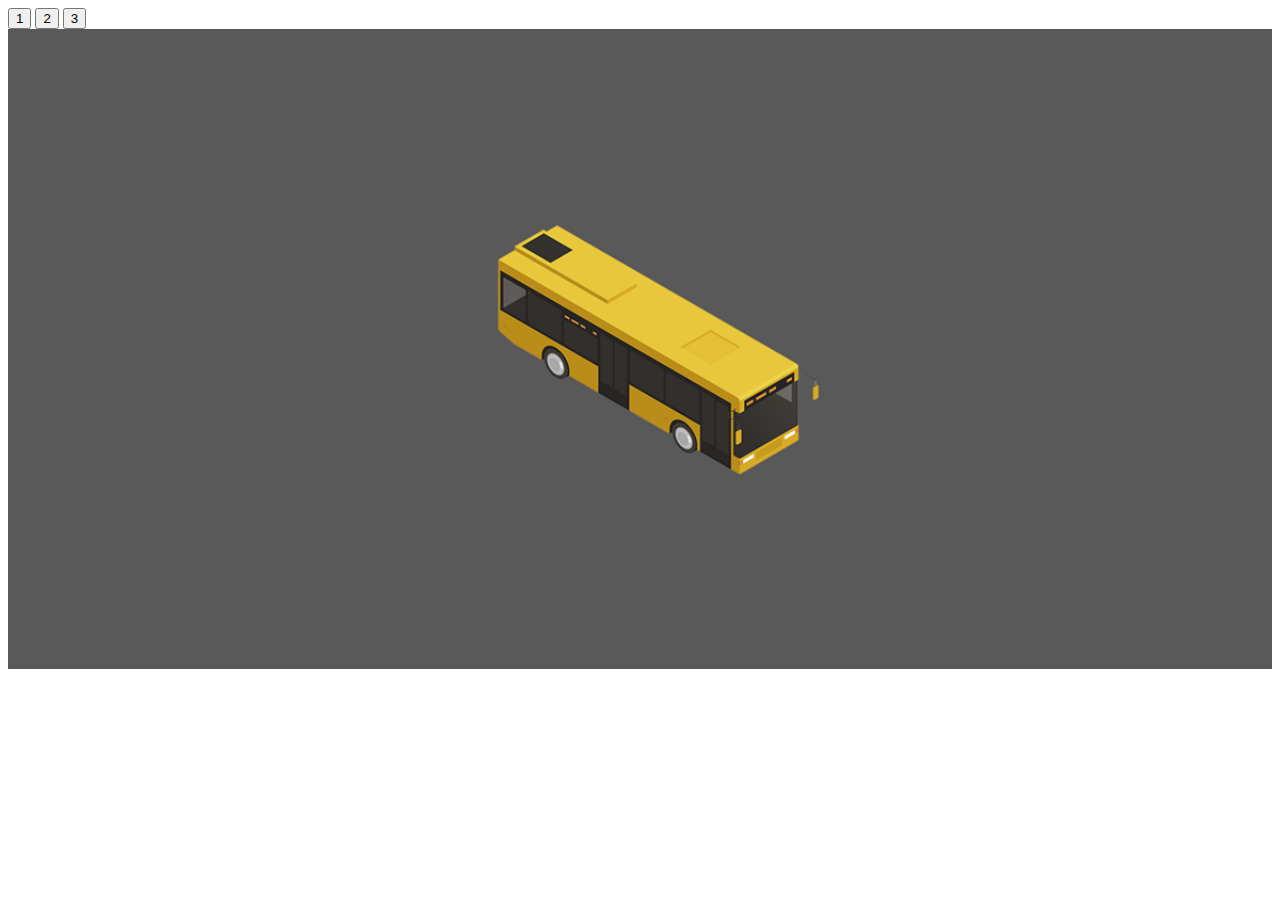
<file: html/index.html>
<!DOCTYPE html>
<html lang="ko">
<head>
    <meta charset="UTF-8">
    <meta name="viewport" content="width=device-width, initial-scale=1.0">
    <script src="https://code.jquery.com/jquery-3.7.1.min.js" integrity="sha256-/JqT3SQfawRcv/BIHPThkBvs0OEvtFFmqPF/lYI/Cxo=" crossorigin="anonymous"></script>
    <link href="../css/main.css" rel="stylesheet">
    <title>Hi!</title>
</head>
<body>

    <div>
    <button class="slide-1">1</button>
    <button class="slide-2">2</button>
    <button class="slide-3">3</button>
    </div>

    
    <div style="overflow: hidden; height: 30%;">
        <div class="slide-container">
          <div class="slide-box">
            <img src="../imgs/car1.png">
          </div>
          <div class="slide-box">
            <img src="../imgs/car2.png">
          </div>
          <div class="slide-box">
            <img src="../imgs/car3.png">
          </div>
        </div>
     </div> 

<script>
    $('.slide-1').on('click', function() {
  $('.slide-container').css('transform', 'translateX(0vw)');
    });
    $('.slide-2').on('click', function() {
  $('.slide-container').css('transform', 'translateX(-100vw)');
    });

    $('.slide-3').on('click', function() {
  $('.slide-container').css('transform', 'translateX(-200vw)');
    });

</script>

</body>
</html>
</file>
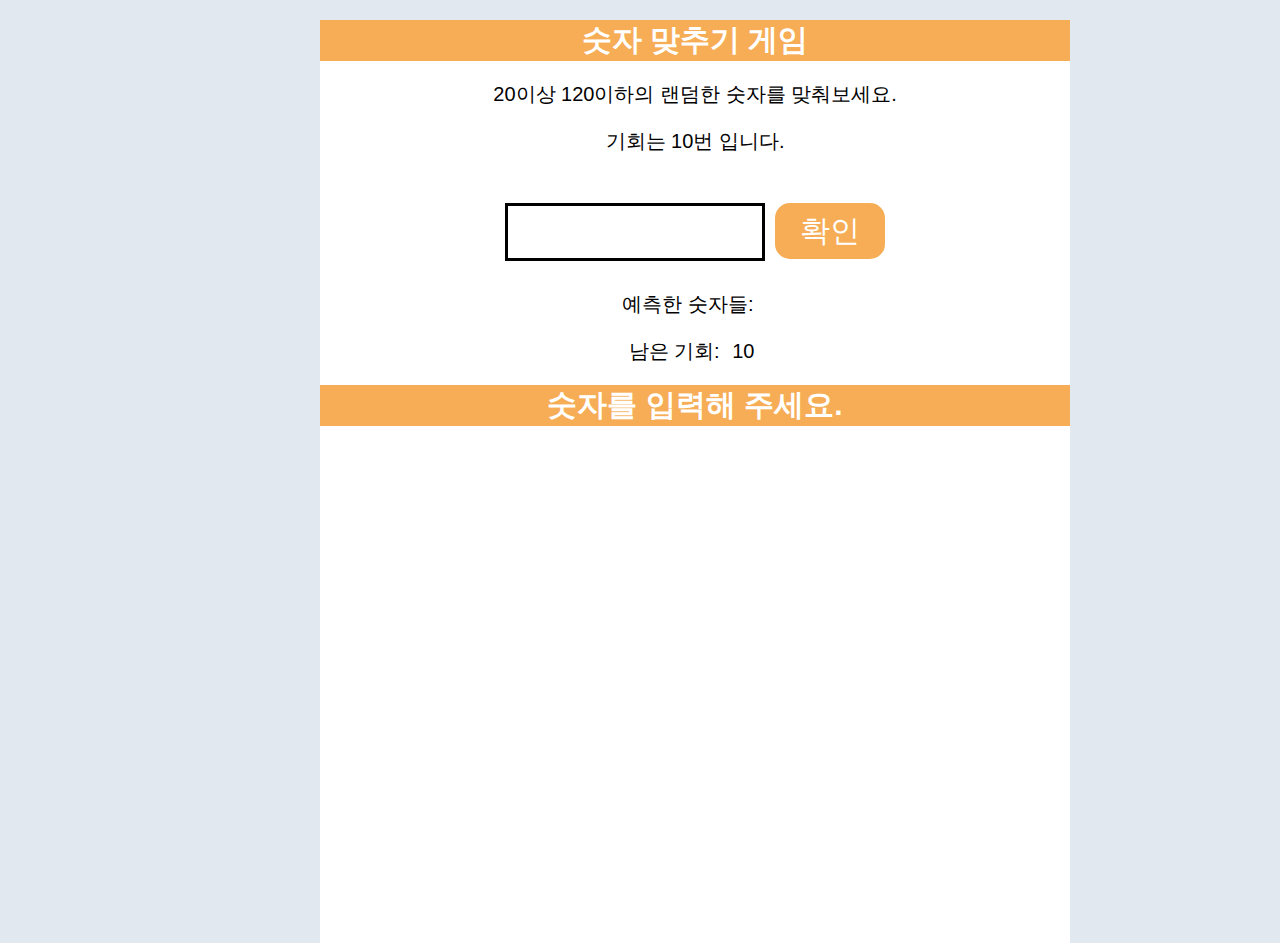
<file: NumGuessGame_Quiz/index.html>
<!DOCTYPE html>
<html lang="en">
  <head>
    <meta charset="UTF-8" />
    <meta name="viewport" content="width=device-width, initial-scale=1.0" />
    <meta http-equiv="X-UA-Compatible" content="ie=edge" />
    <title>Number Guessing Game</title>
    <link rel="stylesheet" href="style.css" />
  </head>
  <body>
    <div id="container">
      <h1>숫자 맞추기 게임</h1>
      <p>20이상 120이하의 랜덤한 숫자를 맞춰보세요.</p>
      <p>기회는 10번 입니다.</p>
      <br />
      <div id="wrapper">
        <form class="form">
          <input type="text" id="guessField" class="guessField" />
          <button type="submit" id="submitButton" class="guessSubmit">
            확인
          </button>
        </form>
        <div class="resultParas">
          <p>예측한 숫자들: <span class="guesses"></span></p>
          <p>남은 기회: <span class="lastResult">10</span></p>
          <p class="guessingResult"></p>
        </div>
        <div class="circleArea">
          <div class="answerCircleArea"></div>
          <div class="guessCircleArea"></div>
        </div>
      </div>
    </div>
    <script src="app.js"></script>
  </body>
</html>
</file>
<file: css/main.css>
.slide-container {
    width: 300vw;
    height: 30vw;
    transition: all 1s;
  }
  .slide-box {
    width: 100vw;
    float: left;
  }
  .slide-box img {
    width: 100%;
  }
</file>
<file: NumGuessGame_Quiz/style.css>
html {
  font-family: sans-serif;
}

body {
  background-color: #e2e8f0;
  width: 50%;
  max-width: 750px;
  min-width: 480px;
  margin: auto;
}

#container {
  width: 750px;
  height: 900px;
  background-color: white;
}

.lastResult {
  color: black;
  padding: 7px;
}

.guesses {
  color: black;
  padding: 7px;
}

form {
  display: flex;
  margin: 10px 0;
}

#submitButton {
  width: 110px;
  height: 56px;
  color: #fff;
  background-color: #f6ad55;
  color: white;
  border-radius: 15px;
  font-size: 30px;
  border-style: none;
  margin-left: 10px;
}

#submitButton:hover {
  background-color: #e3e3e3;
}

#submitButton:disabled {
  background-color: #e2e8f0;
}

#guessField {
  color: #000;
  width: 250px;
  height: 50px;
  font-size: 30px;
  border-style: none;
  font-size: 45px;
  border: 3px solid black;
  text-align: center;
}

#guessField:disabled {
  background-color: #e2e8f0;
  border-color: #c1c0c0;
}

#guess {
  font-size: 30px;
  color: black;
}

#wrapper {
  display: flex;
  flex-direction: column;
  align-items: center;
  box-sizing: border-box;
  text-align: center;
  width: 750px;
  height: 750px;
  background-color: white;
  color: #fff;
  font-size: 25px;
  background-color: white;
}

h1 {
  width: 750px;
  background-color: #f6ad55;
  color: #fff;
  font-size: 30px;
  text-align: center;
}

#explanation {
  width: 750px;
  background: white;
}

p {
  color: black;
  font-size: 20px;
  text-align: center;
}

#newGame {
  cursor: pointer;
  font-size: 30px;
  text-align: center;
}

#newGame:hover {
  background-color: #e3e3e3;
}

.circleArea {
  width: 750px;
  height: 300px;
  margin-top: 20px;
  display: flex;
}

.answerCircleArea {
  width: 375px;
  display: flex;
  justify-content: center;
}

.guessCircleArea {
  width: 375px;
  display: flex;
  justify-content: center;
}

.circle {
  display: flex;
  justify-content: center;
  align-items: center;
  font-size: 15px;
  border-radius: 50%;
  transition: 0.5s;
}

#answerCircle {
  background-color: black;
}

#guessCircle {
  background-color: red;
}
</file>
